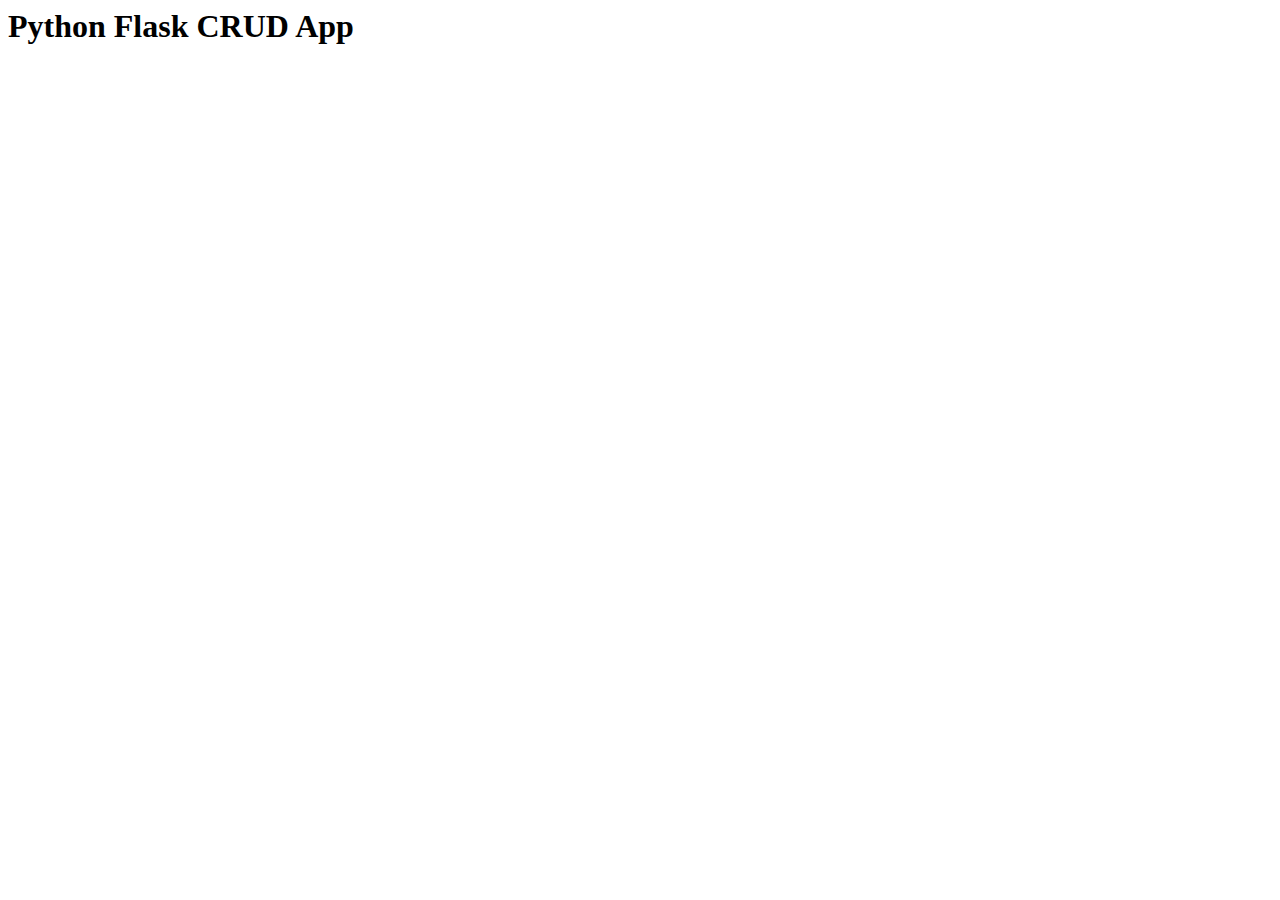
<file: crud/templates/header.html>
<html>
  <head>
    <title>Crud Application</title>
  </head>

  <body>
    <div class="container">
      <div class="well text-center">
        <h1>Python Flask CRUD App</h1>
      </div>
    </div>
  </body>
</html>
</file>
